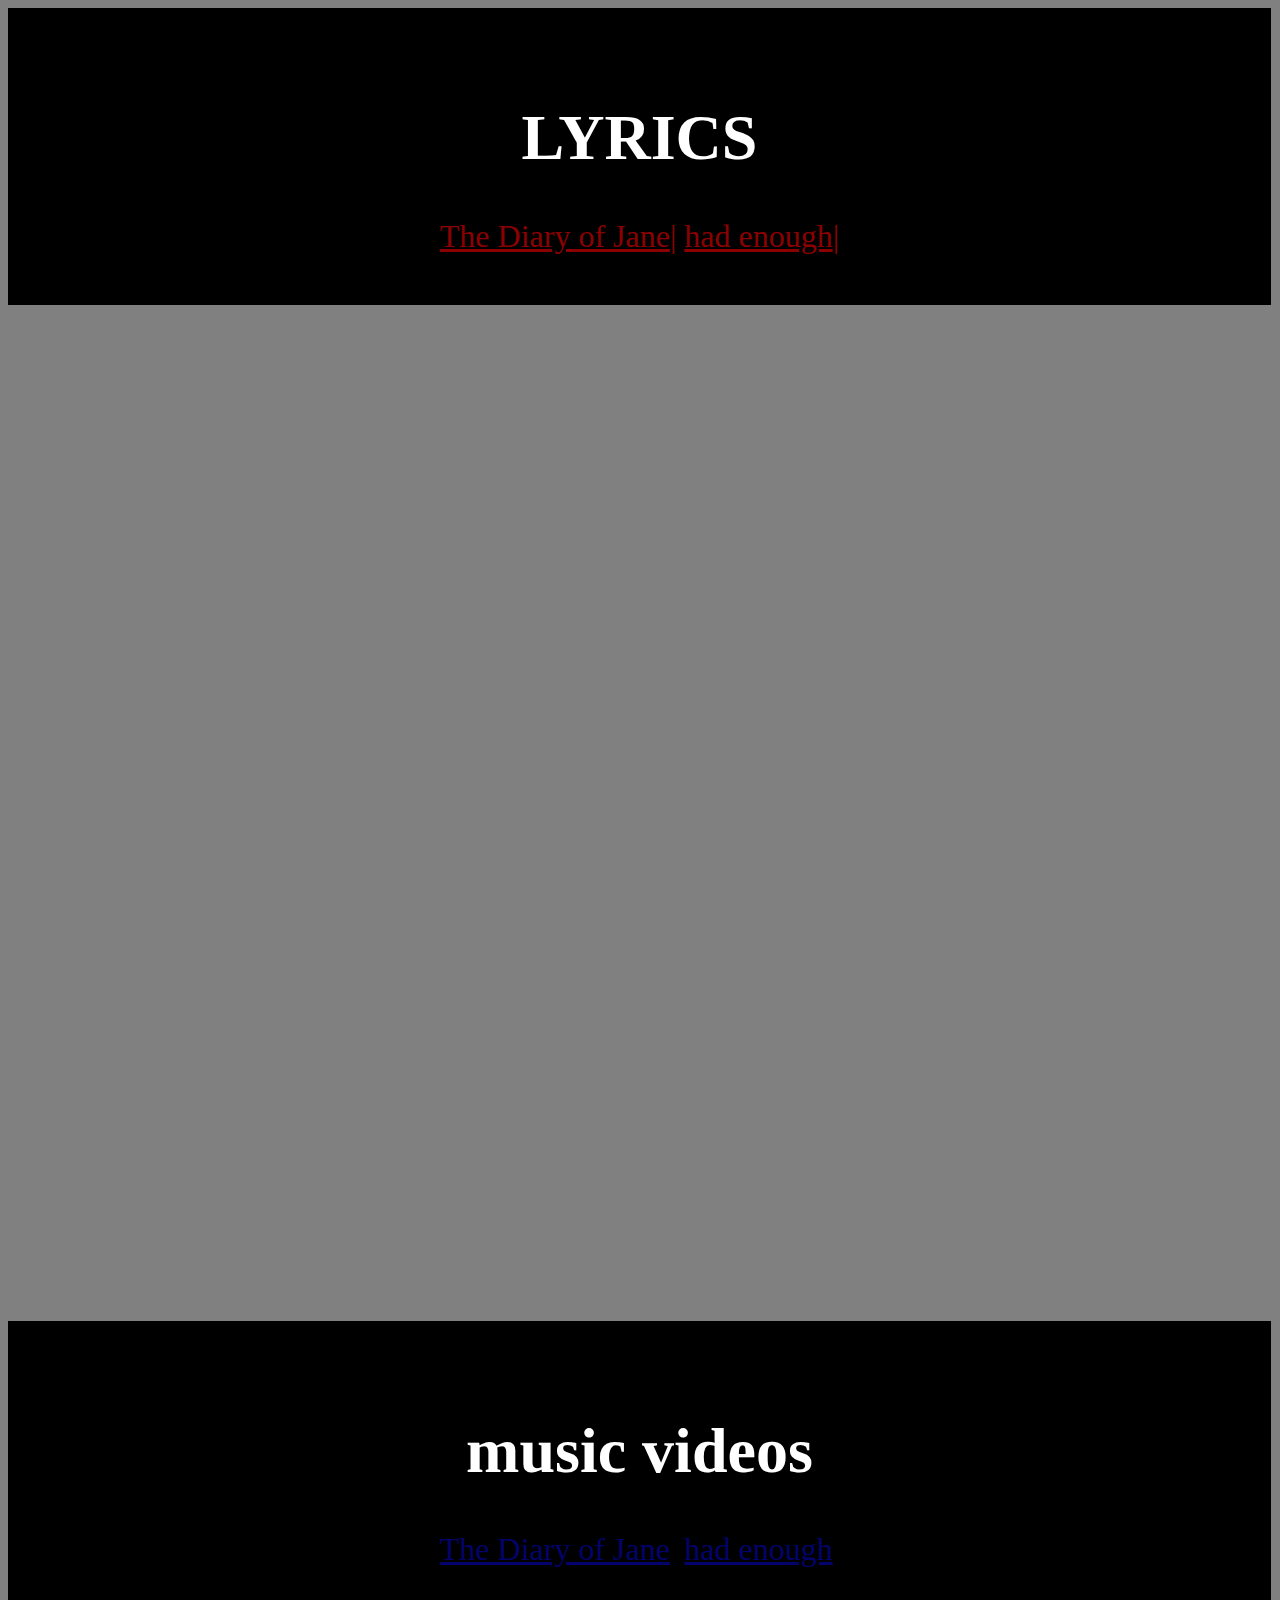
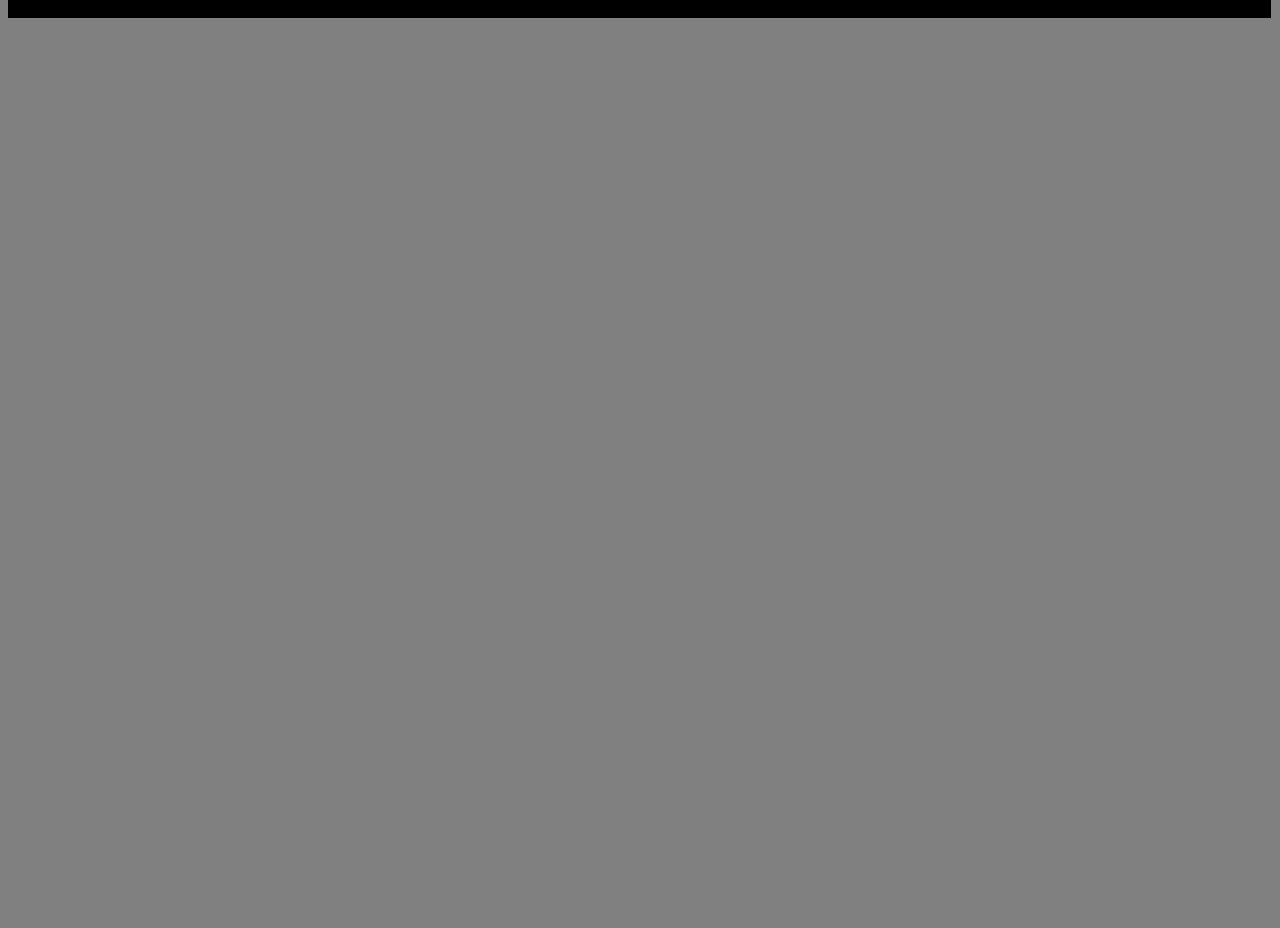
<file: index.html>
<html lang="en">
<meta name="referrer" content="no-referrer-when-downgrade">
<head>
    <title>Document</title>
    <!-- <link rel="preconnect" href="https://fonts.gstatic.com"> -->
    <link href="https://fonts.googleapis.com/css2?family=Reggae+One&display=swap" rel="stylesheet">
    <link rel="stylesheet" href="calss.css" />
</head>
<body style="background-color:gray ;">
    <a name="top"></a>
<div class="main">

    <h1 style="color: white;">LYRICS</h1>
<nav style="text-align: center; color:darkred; ;">
    <a href="diary of jane.html" target="main" style="color:darkred;">The Diary of Jane</a>|
    <a href="had enough.html" target="main" style="color:darkred;">had enough</a>|
    
    </nav>
</div>
    <H1 class="MYH"></H1>
  <iframe name="main" title="LYRICS" frameborder="0" width="100%" height="1000px"></iframe>
 <!-- <button class="button button1"><a  style="color:white; font-style: normal;" href="#top">top</a></button> -->

  <div class="main">
      <h1 style="color: white;">music videos</h1>
    <nav style="text-align: center;">
        <a href="https://www.youtube.com/embed/AiBG6vuLrzY" style=" color:rgb(3, 3, 107); " target="video">The Diary of Jane</a>|
        <a href="https://www.youtube.com/embed/C6QZ6a8uqDk" style=" color:rgb(3, 3, 107); " target="video">had enough</a>|
    </nav>
  </div>
  <br>

  <iframe name=video  frameborder="0" width="100%" height="100%" src="https://www.youtube.com/embed/AiBG6vuLrzY">
  </iframe>
 


</body>
</html>
</file>
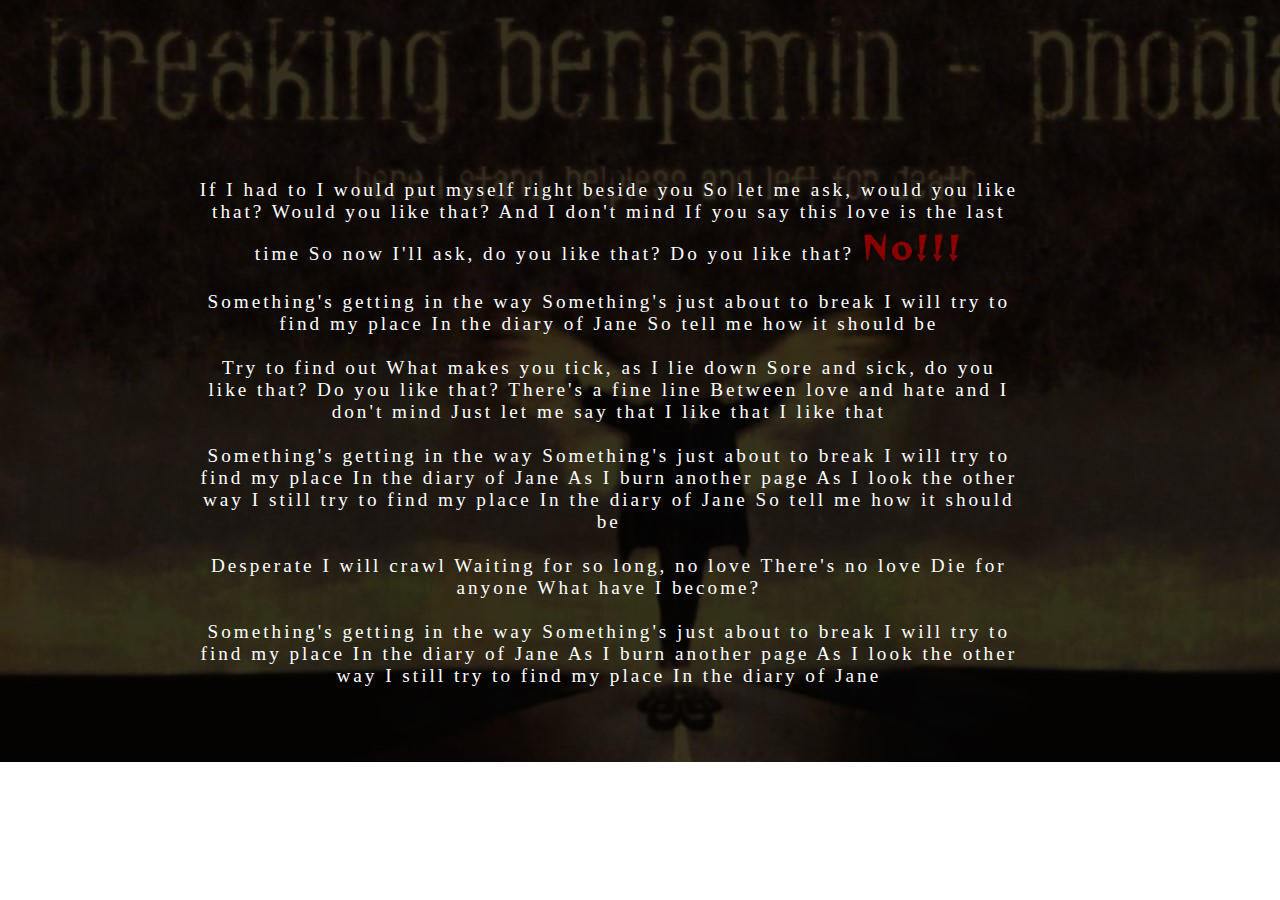
<file: diary of jane.html>
<html lang="en">
<head>
    <link rel="preconnect" href="https://fonts.gstatic.com">
    <link href="https://fonts.googleapis.com/css2?family=Reggae+One&display=swap" rel="stylesheet">
    <style>
        .mystyle{
            color: white;
            text-align:center;
            font-size: larger;
            /* text-align: justify; */
        }
        .mydiv{
            border-radius: 55 px;
            width: 65%;
            border-radius: 50px;
            padding:80px;
            margin: 80px;
            position: relative;
            left: 30px;
            text-align: justify;
            border: 1px;
            letter-spacing: 3px;
            color: white;
            }
        .myb{
        color: darkred;
        font-size: xx-large;
        }
        
        
    


    </style>


    <title>Document</title>
</head>
<body style="background-image:url(img/dj.jpg); background-repeat: no-repeat;">
    <div class="mydiv">
    
 <p class="mystyle">If I had to
    I would put myself right beside you
    So let me ask, would you like that?
    Would you like that?
    And I don't mind
    If you say this love is the last time
    So now I'll ask, do you like that?
     Do you like that? <b class="myb" style="font-family: 'Reggae One', cursive;">No!!!</b>
    <br><br>
    Something's getting in the way
    Something's just about to break
    I will try to find my place
    In the diary of Jane
    So tell me how it should be
    <br><br>
    Try to find out
    What makes you tick, as I lie down
    Sore and sick, do you like that?
    Do you like that?
    There's a fine line
    Between love and hate and I don't mind
    Just let me say that I like that
    I like that
    <br><br>
    Something's getting in the way
    Something's just about to break
    I will try to find my place
    In the diary of Jane
    As I burn another page
    As I look the other way
    I still try to find my place
    In the diary of Jane
    So tell me how it should be
    <br><br>
    Desperate I will crawl
    Waiting for so long, no love
    There's no love
    Die for anyone
    What have I become?
    <br><br>
    Something's getting in the way
    Something's just about to break
    I will try to find my place
    In the diary of Jane
    As I burn another page
    As I look the other way
    I still try to find my place
    In the diary of Jane</p>
  </div>
  
</body>
</html>
</file>
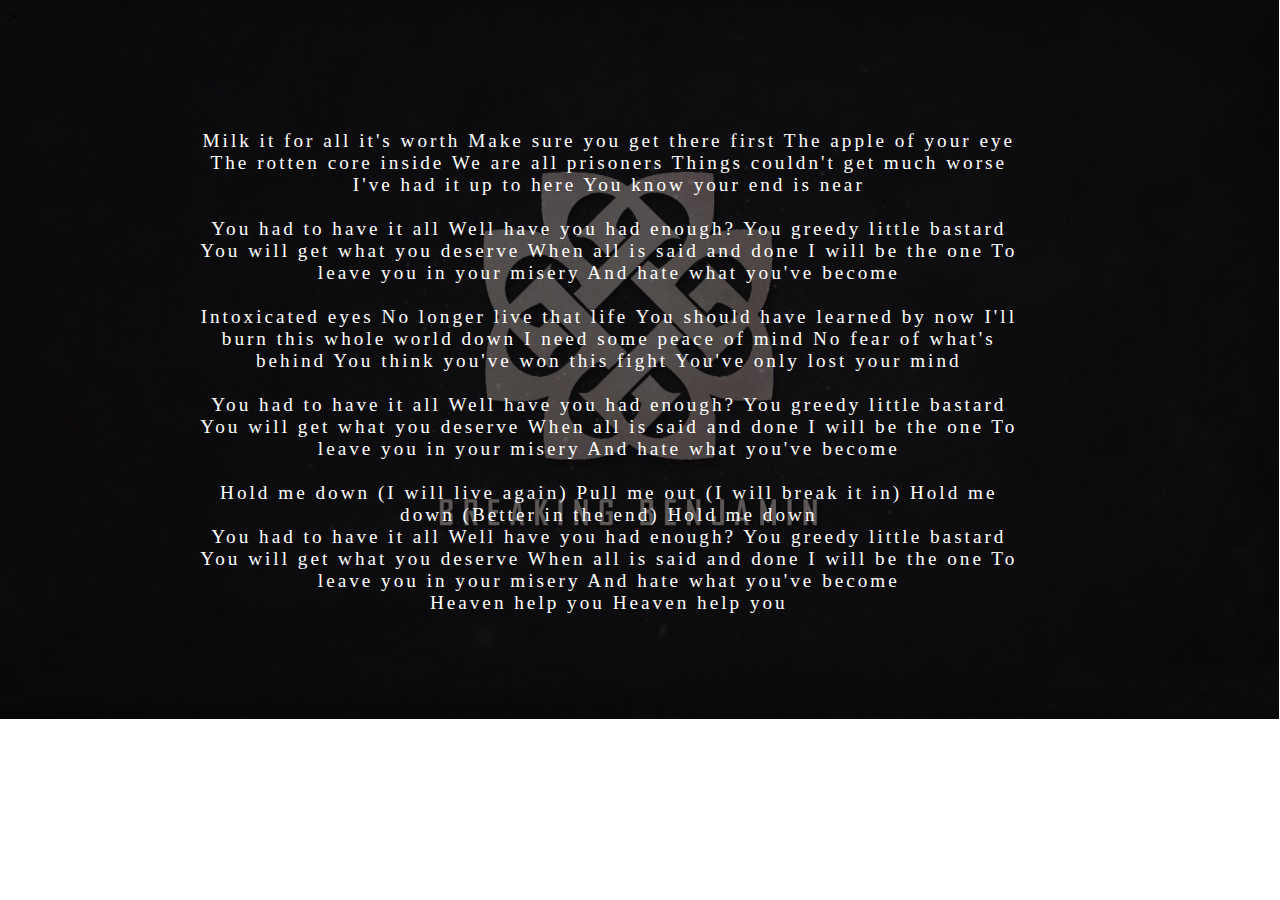
<file: had enough.html>
<html lang="en">
<head>
    <title>Document</title>
    <style>
    .mystyle{
        color: white;
        text-align:center;
        font-size: larger;
        /* text-align: justify; */
    }
    .mydiv{
        width: 65%;
        padding:80px;
        margin: 80px;
        position: relative;
        left: 30px;
        text-align: justify;
        border: 1px;
        letter-spacing: 3px;
        color: white;
        padding-top: 5px;
        }
        </style>
</head>
<body style="background-image:url(img/black.jpg); background-repeat: no-repeat"></body>>
<div class="mydiv"> 
<p class="mystyle">Milk it for all it's worth
    Make sure you get there first
    The apple of your eye
    The rotten core inside
    We are all prisoners
    Things couldn't get much worse
    I've had it up to here
    You know your end is near
    <br><br>
    You had to have it all
    Well have you had enough?
    You greedy little bastard
    You will get what you deserve
    When all is said and done
    I will be the one
    To leave you in your misery
    And hate what you've become
    <br><br>
    Intoxicated eyes
    No longer live that life
    You should have learned by now
    I'll burn this whole world down
    I need some peace of mind
    No fear of what's behind
    You think you've won this fight
    You've only lost your mind
    <br><br>
    You had to have it all
    Well have you had enough?
    You greedy little bastard
    You will get what you deserve
    When all is said and done
    I will be the one
    To leave you in your misery
    And hate what you've become
    <br><br>
    Hold me down
    (I will live again)
    Pull me out
    (I will break it in)
    Hold me down
    (Better in the end)
    Hold me down
    <br>
    You had to have it all
    Well have you had enough?
    You greedy little bastard
    You will get what you deserve
    When all is said and done
    I will be the one
    To leave you in your misery
    And hate what you've become
    <br>
    Heaven help you
    Heaven help you</p>
</div>
    
</body>
</html>
</file>
<file: calss.css>
.A1 {
    color:black;
    font-size: xx-large;
    text-align: center;
  }
  .MYH{
      text-align: center;
      font-size: x-large;
   
  }
 
  .main{
    background-repeat: no-repeat;
    background-position: right;
    text-align: center;
    font-size: xx-large;
    background-color:rgb(0, 0, 0);
    padding: 50px;
    width: 92%;
    padding: 50px;
    border-radius: 15px 50px"  
    }
  

  .button {
    background-color:rgb(7, 1, 104); 
    border: none;
    color: white;
    padding: 16px 32px;
    text-align: center;
    text-decoration: none;
    display: inline-block;
    font-size: 16px;
    margin: 4px 2px;
    transition-duration: 0.4s;
    cursor: pointer;
    position: sticky;
  }
</file>
